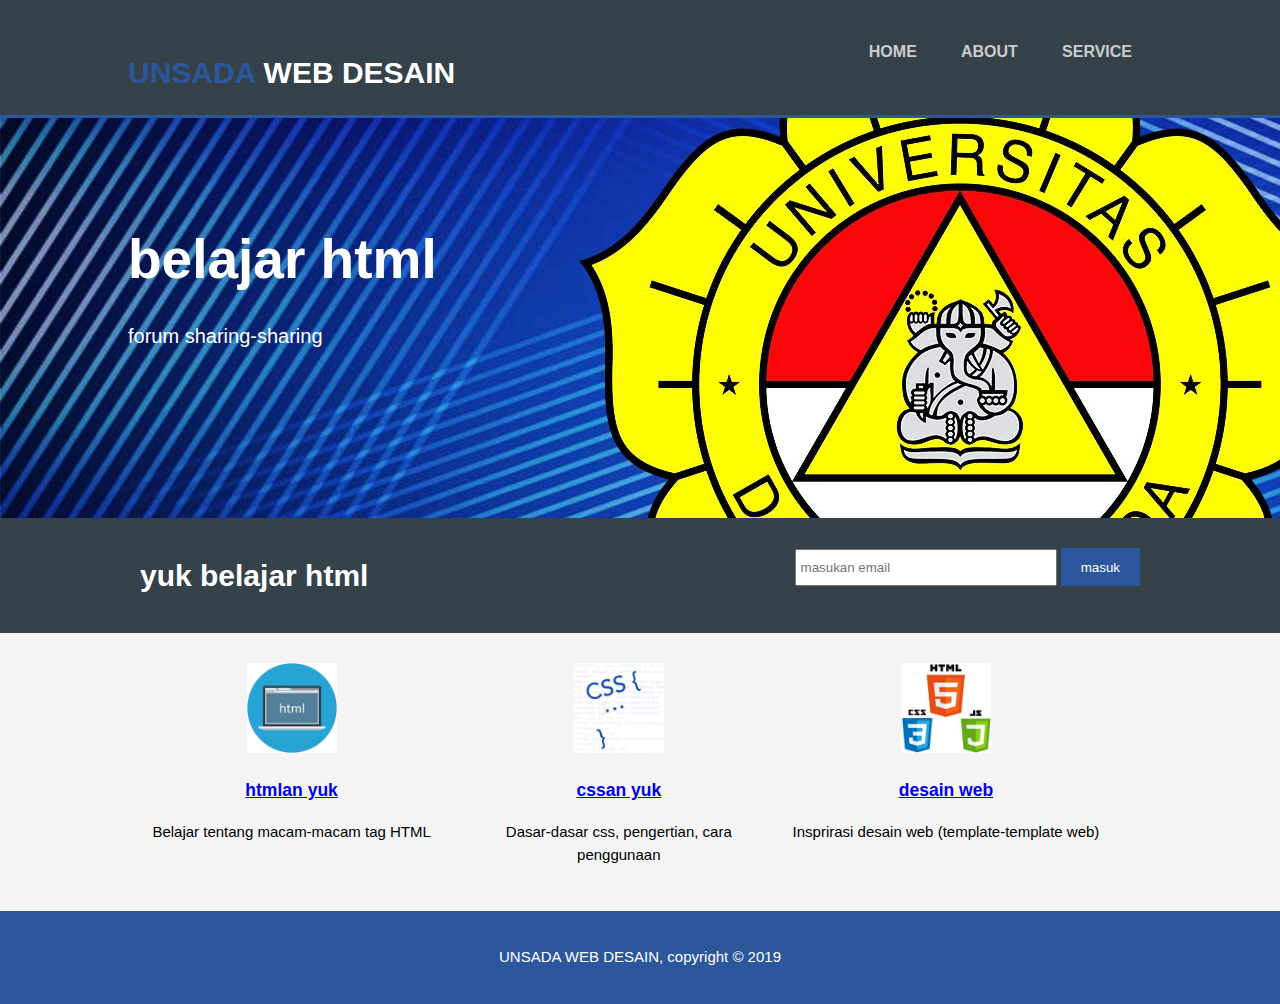
<file: htmlan/index.html>
<!DOCTYPE html>
<html >
<head>
	<meta name="viewport" content="width=device-widht">
	<title>Html"an</title>
	<link rel="stylesheet" type="text/css" href="./css/style.css">
</head>
<body>
	<header>
		<div class="container">
		  <div id="logo">
		  	<h1> <span class="span">UNSADA </span>WEB DESAIN</h1>
		 </div>
		 <nav>
		 	<ul>
		 		<li class="current"><a href="index.html">Home</a></li>
		 		<li><a href="about.html">about</a></li>
		 		<li><a href="service.html">service</a></li>
		 	</ul>
		 </nav>
		</div>  	
	</header>

	<section id="background">
	  <div class="container">
	  	<h1>belajar html</h1>
	  	<p>forum sharing-sharing</p>
	  </div>	
	</section>

	<section id="login">
	  <div class="container">
	  	<h1>yuk belajar html</h1>
	  	<form>
	  	  <input type="email" name="masukan email" placeholder="masukan email">
	  	  <button type="submit" class="button_1">masuk</button>
	  	</form>
	  </div>	
	</section>

	<section id="icon">
	  <div class="container">
	    <div class="icon1">
	      <img src="./img/logo_html.png">
	      <a href="##"><h3>htmlan yuk</h3></a>
	      <p>Belajar tentang macam-macam tag HTML</p>
	    </div>
	    <div class="icon1">
	      <img src="./img/logo_css.png">
	     <a href="##"> <h3>cssan yuk</h3></a>
	      <p>Dasar-dasar css, pengertian, cara penggunaan</p>
	    </div>
	    <div class="icon1">
	      <img src="./img/logo_web.png">
	      <a href="##"><h3>desain web</h3></a>
	      <p>Insprirasi desain web (template-template web)</p>	
	    </div>
	  </div>	
	</section>

	<footer>
	  <p>UNSADA WEB DESAIN, copyright &copy; 2019</p>	
	</footer>
</body>
</html>
</file>
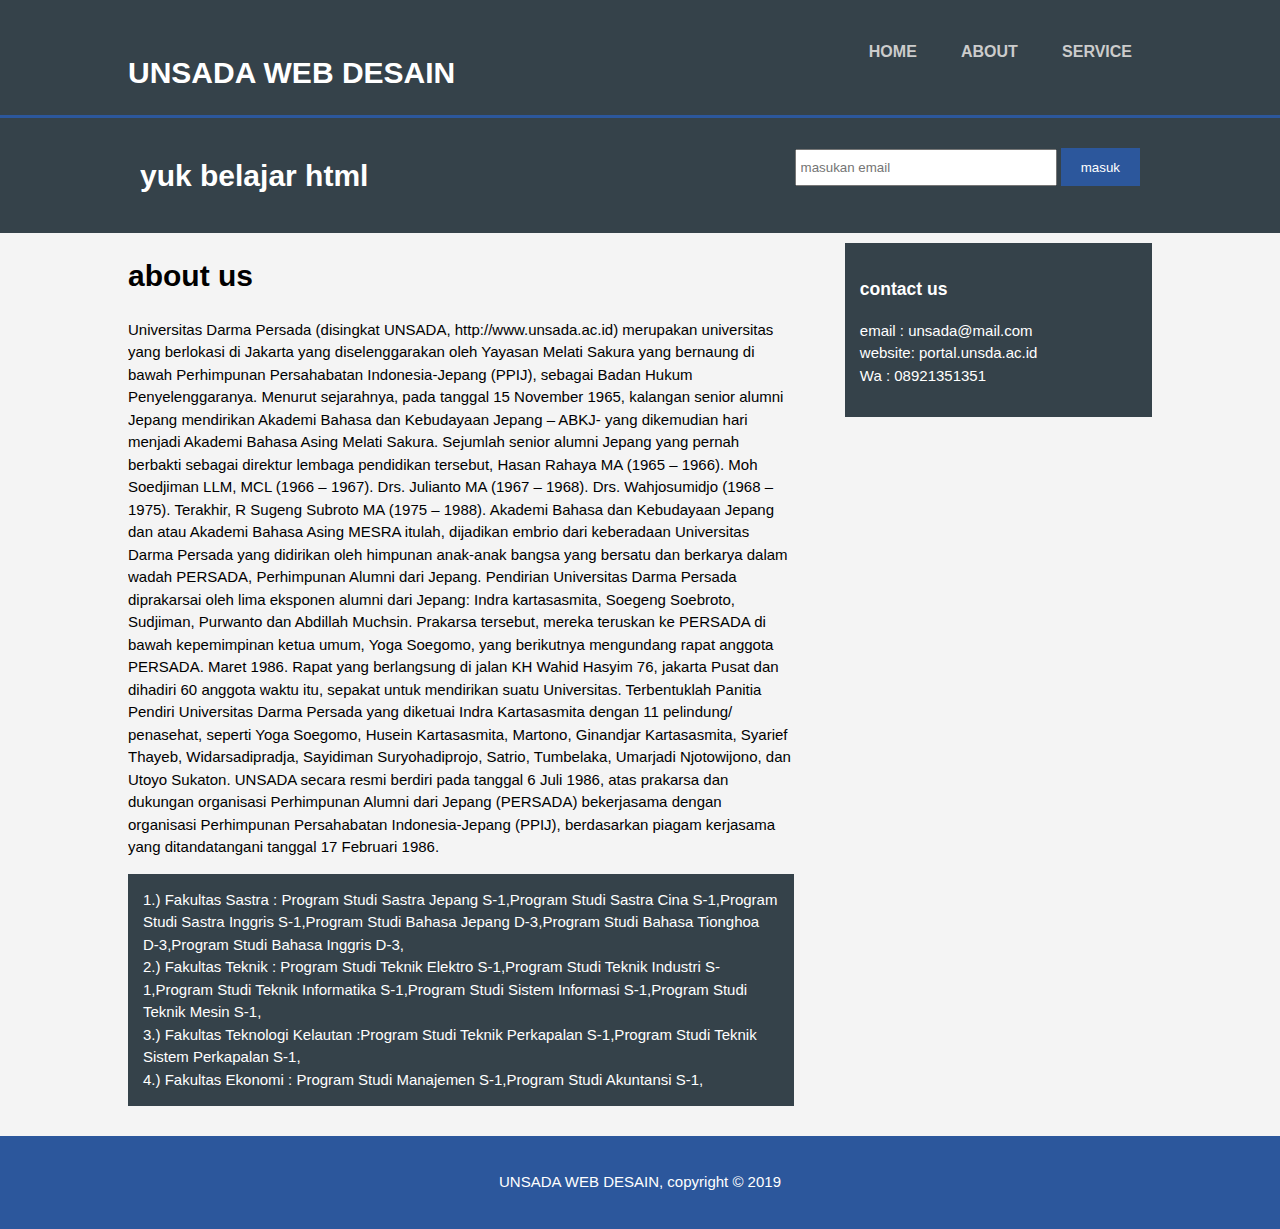
<file: htmlan/about.html>
<!DOCTYPE html>
<html>
  <head>
	<meta name="viewport" content="width=device-widht">
	<title>Html"an</title>
	<link rel="stylesheet" type="text/css" href="./css/style.css">
  </head>
  <body>
  	<header>
  		<div class="container">
		  <div id="logo">
		  	<h1> UNSADA WEB DESAIN</h1>
		 </div>
		 <nav>
		 	<ul>
		 		<li><a href="index.html">Home</a></li>
		 		<li class="current"><a href="about.html">about</a></li>
		 		<li><a href="service.html">service</a></li>
		 	</ul>
		 </nav>
		</div> 
  	</header>

  	<section id="login">
	  <div class="container">
	  	<h1>yuk belajar html</h1>
	  	<form>
	  	  <input type="email" name="masukan email" placeholder="masukan email">
	  	  <button type="submit" class="button_1">masuk</button>
	  	</form>
	  </div>	
	</section>

	<section id="about">
	  <div class="container">
	  	<article id="aboutus">
	  		<h1 class="page-title">about us</h1>
	  		<p>
Universitas Darma Persada (disingkat UNSADA, http://www.unsada.ac.id) merupakan universitas yang berlokasi di Jakarta yang diselenggarakan oleh Yayasan Melati Sakura yang bernaung di bawah Perhimpunan Persahabatan Indonesia-Jepang (PPIJ), sebagai Badan Hukum Penyelenggaranya. Menurut sejarahnya, pada tanggal 15 November 1965, kalangan senior alumni Jepang mendirikan Akademi Bahasa dan Kebudayaan Jepang – ABKJ- yang dikemudian hari menjadi Akademi Bahasa Asing Melati Sakura. Sejumlah senior alumni Jepang yang pernah berbakti sebagai direktur lembaga pendidikan tersebut, Hasan Rahaya MA (1965 – 1966). Moh Soedjiman LLM, MCL (1966 – 1967). Drs. Julianto MA (1967 – 1968). Drs. Wahjosumidjo (1968 – 1975). Terakhir, R Sugeng Subroto MA (1975 – 1988). Akademi Bahasa dan Kebudayaan Jepang dan atau Akademi Bahasa Asing MESRA itulah, dijadikan embrio dari keberadaan Universitas Darma Persada yang didirikan oleh himpunan anak-anak bangsa yang bersatu dan berkarya dalam wadah PERSADA, Perhimpunan Alumni dari Jepang. Pendirian Universitas Darma Persada diprakarsai oleh lima eksponen alumni dari Jepang: Indra kartasasmita, Soegeng Soebroto, Sudjiman, Purwanto dan Abdillah Muchsin. Prakarsa tersebut, mereka teruskan ke PERSADA di bawah kepemimpinan ketua umum, Yoga Soegomo, yang berikutnya mengundang rapat anggota PERSADA. Maret 1986. Rapat yang berlangsung di jalan KH Wahid Hasyim 76, jakarta Pusat dan dihadiri 60 anggota waktu itu, sepakat untuk mendirikan suatu Universitas. Terbentuklah Panitia Pendiri Universitas Darma Persada yang diketuai Indra Kartasasmita dengan 11 pelindung/ penasehat, seperti Yoga Soegomo, Husein Kartasasmita, Martono, Ginandjar Kartasasmita, Syarief Thayeb, Widarsadipradja, Sayidiman Suryohadiprojo, Satrio, Tumbelaka, Umarjadi Njotowijono, dan Utoyo Sukaton. UNSADA secara resmi berdiri pada tanggal 6 Juli 1986, atas prakarsa dan dukungan organisasi Perhimpunan Alumni dari Jepang (PERSADA) bekerjasama dengan organisasi Perhimpunan Persahabatan Indonesia-Jepang (PPIJ), berdasarkan piagam kerjasama yang ditandatangani tanggal 17 Februari 1986.
	  		</p>
	  		<p class="dark">
	  			1.) Fakultas Sastra : Program Studi Sastra Jepang	S-1,Program Studi Sastra Cina	S-1,Program Studi Sastra Inggris	S-1,Program Studi Bahasa Jepang	D-3,Program Studi Bahasa Tionghoa	D-3,Program Studi Bahasa Inggris	D-3,
			<br>
				2.) Fakultas Teknik : Program Studi Teknik Elektro	S-1,Program Studi Teknik Industri	S-1,Program Studi Teknik Informatika	S-1,Program Studi Sistem Informasi	S-1,Program Studi Teknik Mesin	S-1,
			<br>
				3.) Fakultas Teknologi Kelautan :Program Studi Teknik Perkapalan	S-1,Program Studi Teknik Sistem Perkapalan	S-1,
			<br>
				4.) Fakultas Ekonomi : Program Studi Manajemen	S-1,Program Studi Akuntansi	S-1,
	  		</p>
	  	</article>

	  	<aside id="sidebar">
	  		<div class="dark">
	  			<h3>contact us</h3>
	  			<p>email : unsada@mail.com <br>
	  				website: portal.unsda.ac.id <br>
	  					Wa : 08921351351</p>
	  		</div>
	  	</aside>
	  </div>	
	</section>

	<footer>
	  <p>UNSADA WEB DESAIN, copyright &copy; 2019</p>	
	</footer>
  </body>
</html>
</file>
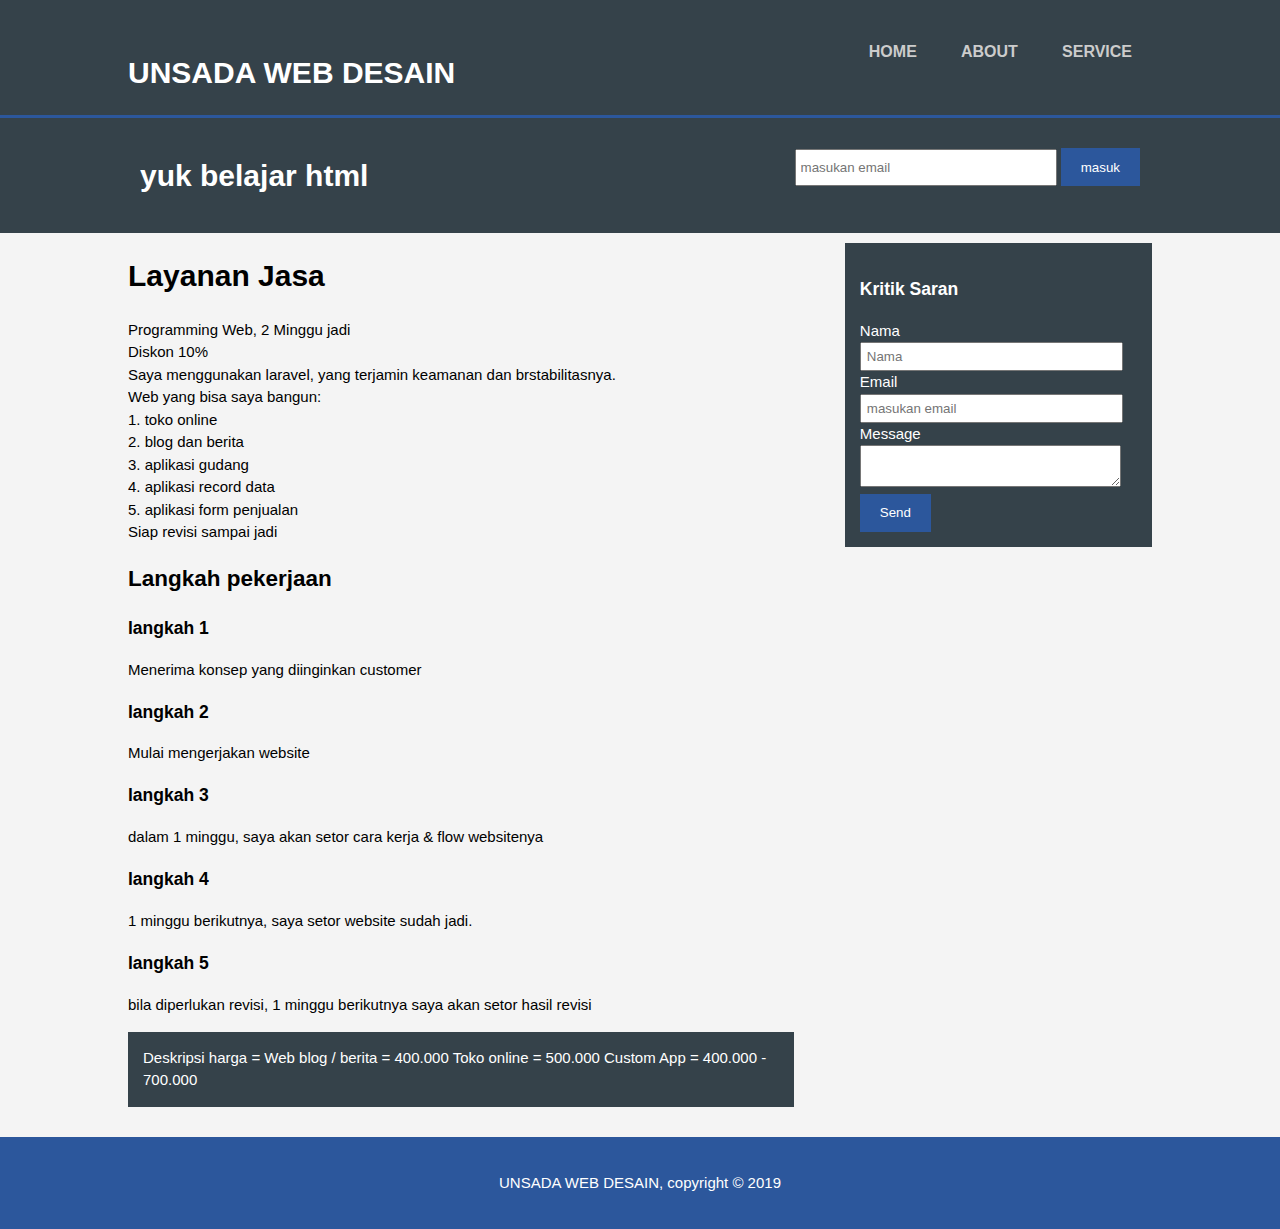
<file: htmlan/service.html>
<!DOCTYPE html>
<html>
  <head>
	<meta name="viewport" content="width=device-widht">
	<title>Html"an</title>
	<link rel="stylesheet" type="text/css" href="./css/style.css">
  </head>
  <body>
  	<header>
  		<div class="container">
		  <div id="logo">
		  	<h1> UNSADA WEB DESAIN</h1>
		 </div>
		 <nav>
		 	<ul>
		 		<li><a href="index.html">Home</a></li>
		 		<li><a href="about.html">about</a></li>
		 		<li class="current"><a href="service.html">service</a></li>
		 	</ul>
		 </nav>
		</div> 
  	</header>

  	<section id="login">
	  <div class="container">
	  	<h1>yuk belajar html</h1>
	  	<form>
	  	  <input type="email" name="masukan email" placeholder="masukan email">
	  	  <button type="submit" class="button_1">masuk</button>
	  	</form>
	  </div>	
	</section>

	<section id="about">
	  <div class="container">
	  	<article id="aboutus">
	  		<h1 class="page-title">Layanan Jasa</h1>
	  		<p>
			Programming Web, 2 Minggu jadi <br>		
			Diskon 10% <br>	
			Saya menggunakan laravel, yang terjamin keamanan dan brstabilitasnya. <br>	
			Web yang bisa saya bangun: <br>	
			1. toko online <br>	
			2. blog dan berita <br>	
			3. aplikasi gudang <br>	
			4. aplikasi record data <br>	
			5. aplikasi form penjualan <br>	

			Siap revisi sampai jadi <br>	

			<h2>Langkah pekerjaan</h2> 
				<h3>langkah 1</h3>
				Menerima konsep yang diinginkan customer
				<h3>langkah 2</p></h3>
				Mulai mengerjakan website
				<h3>langkah 3</h3>
				dalam 1 minggu, saya akan setor cara kerja & flow websitenya
				<h3>langkah 4</h3>
				1 minggu berikutnya, saya setor website sudah jadi.
				<h3>langkah 5</h3>
				bila diperlukan revisi, 1 minggu berikutnya saya akan setor hasil revisi
	  		</p>
	  		<p class="dark">
	  			Deskripsi harga =
	  			Web blog / berita = 400.000
				Toko online = 500.000
				Custom App = 400.000 - 700.000

	  		</p>
	  	</article>

	  	<aside id="sidebar">
	  		<div class="dark">
	  			<h3>Kritik Saran</h3>
            <form class="saran">
  						<div>
  							<label>Nama</label><br>
  							<input type="text" placeholder="Nama">
  						</div>
  						<div>
  							<label>Email</label><br>
  							<input type="email" placeholder="masukan email">
  						</div>
  						<div>
  							<label>Message</label><br>
  							<textarea></textarea>
  						</div>
  						<button class="button_1" type="submit">Send</button>
					</form>
	  		</div>
	  	</aside>
	  </div>	
	</section>

	<footer>
	  <p>UNSADA WEB DESAIN, copyright &copy; 2019</p>	
	</footer>
  </body>
</html>
</file>
<file: htmlan/css/style.css>
body{
  font: 15px/1.5 sans-serif;
  padding:0;
  margin:0;
  background-color:#f4f4f4;
}

.container{
  width:80%;
  margin:auto;
  overflow:hidden;
}

ul{
  margin:0;
  padding:0;
}

.button_1{
  height:38px;
  background:#2c579c;
  border:0;
  padding-left: 20px;
  padding-right:20px;
  color:#ffffff;
}

.dark{
  padding:15px;
  background:#35424a;
  color:#ffffff;
  margin-top:10px;
  margin-bottom:10px;
}

header{
  background:#35424a;
  color:#ffffff;
  padding-top:30px;
  min-height:70px;
  border-bottom:#2c579c 3px solid;
}

header a{
  color:#ffffff;
  text-decoration: none;
  text-transform: uppercase;
  font-size:16px;
}

header li{
  float;
  display:inline;
  padding: 20px 20px;
}

header #logo{
  float:left;
}

header nav{
  float:right;
  margin-top:10px;
}



header a{
  color:#cccccc;
  font-weight:bold;
}

span {
  color:#2c579c;
}



      /* bg */


#background{
  min-height:400px;
  background:url('../img/background.jpg')  no-repeat 0 -400px;
  text-align:left;
  color:#ffffff;
}

#background h1{
  margin-top:100px;
  font-size:55px;
  margin-bottom:10px;
}

#background p{
  font-size:20px;
}



        /*login*/


#login{
  padding:15px;
  color:#ffffff;
  background:#35424a
}

#login h1{
  float:left;
}

#login form {
  float:right;
  margin-top:15px;
}

#login input[type="email"]{
  padding:4px;
  height:25px;
  width:250px;
}




      /* icon */


#icon{
  margin-top:20px;
}

#icon .icon1{
  float:left;
  text-align: center;
  width:30%;
  padding:10px;
}

#icon .icon1 img{
  width:90px;
}




      /* Sidebar */


aside#sidebar{
  float:right;
  width:30%;
  margin-top:;
}

aside#sidebar .saran input, aside#sidebar .saran textarea{
  width:90%;
  padding:5px;
}




      /* about us */


article#aboutus{
  float:left;
  width:65%;
}

/* Services */
ul#services li{
  list-style: none;
  padding:20px;
  border: #cccccc solid 1px;
  margin-bottom:5px;
  background:#e6e6e6;
}

#layanan {
 
  width: 
}

footer{
  padding:20px;
  margin-top:20px;
  color:#ffffff;
  background-color:#2c579c;
  text-align: center;
}

/* Media Queries = CSS @media query
CSS @media query merupakan sebuah teknik css layout 
yang membebaskan kita untuk menyeting tampilan dengan CSS di berbagai resolusi dan lebar,
tinggi daripada browser yang sedang kita gunakan secara spesifik.*/
@media(max-width: 800px){

  header nav li,
  #login h1,
  #login form,
  #icon .icon1,
  article#aboutus,
  aside#sidebar{
    
    text-align:center;
    width:100%;
  }
</file>
